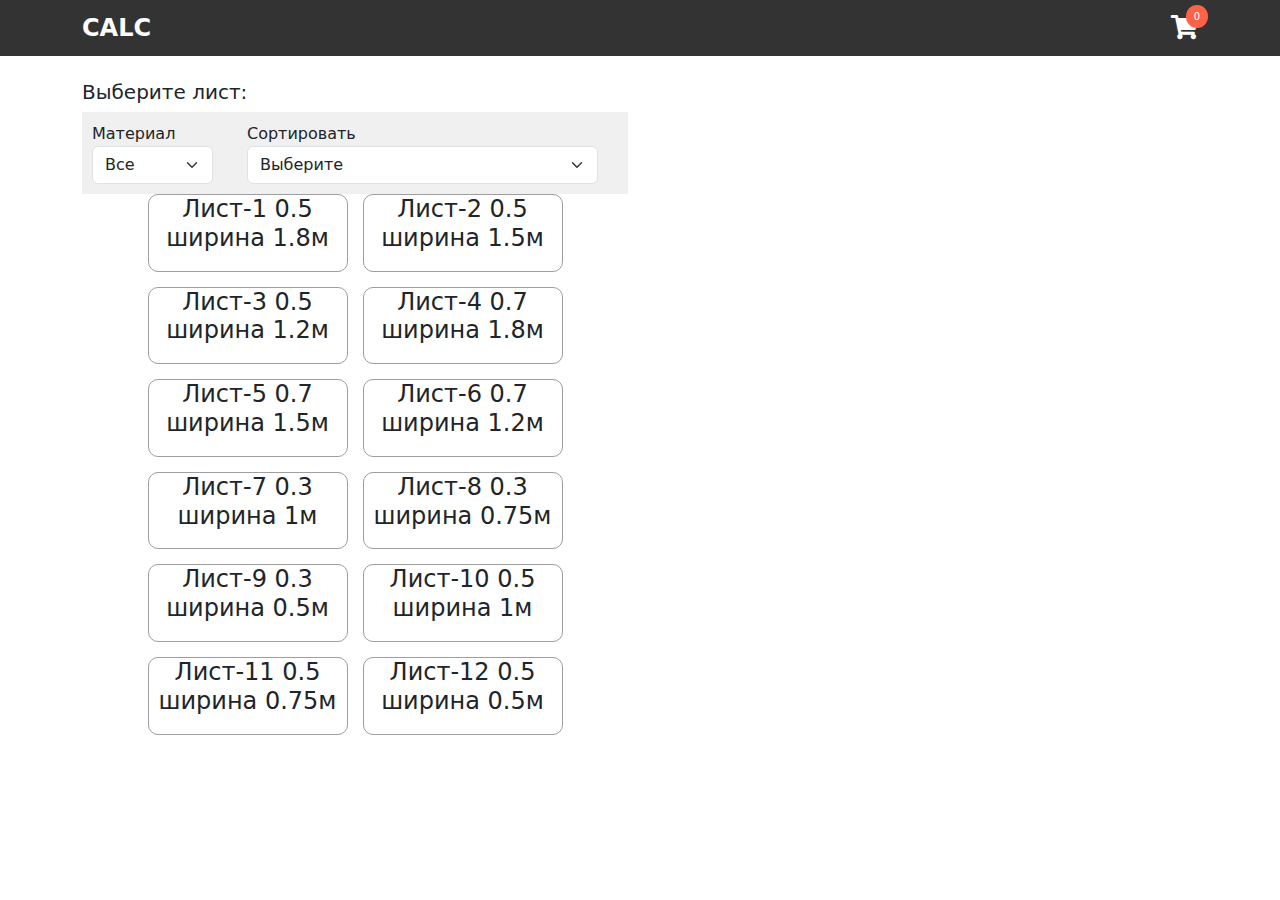
<file: index.html>
<!DOCTYPE html>
<html lang="ru">

<head>
    <meta charset="UTF-8">
    <meta name="viewport" content="width=device-width, initial-scale=1.0">
    <title>CALC</title>
    <link rel="stylesheet" href="https://cdn.jsdelivr.net/npm/bootstrap@5.2.3/dist/css/bootstrap.min.css">
    <link rel="stylesheet" href="https://cdnjs.cloudflare.com/ajax/libs/font-awesome/5.15.4/css/all.min.css">
    <link rel="stylesheet" href="css/style.css">
</head>

<body>
    <header>
        <div class="container">
            <div class="row">
                <div class="col-12 d-flex justify-content-between">
                    <div class="logo">
                        <a href="/index.html">CALC</a>
                    </div>
                    <div class="cart-icon">
                        <a href="/cart.html"><i class="fas fa-shopping-cart"></i></a>
                        <span class="cart-item-count">0</span>
                    </div>
                </div>
            </div>
        </div>
    </header>
    <div class="container mt-4">
        <div class="row">
            <div class=" col-sm-12 col-lg-6 col-md-12">
                <div id="materials" class=" mb-3">
                    <h5>Выберите лист:</h5>
                    <div class="filter">
                        <div class="filter-item">
                            <label for="">Материал</label>
                            <select class="form-select" name="filter-material" id="filter-material">
                                <option value="0">Все</option>
                            </select>
                        </div>
                        <div class="filter-item">
                            <label for="">Сортировать</label>
                            <select class="form-select" name="filter-sort" id="filter-sort">
                                <option value="0">Выберите</option>
                                <option value="priceB">По цене(от большей к меньшей)</option>
                                <option value="priceS">По цене(от меньшей к большей)</option>
                                <option value="widthB">По ширине(от большей к меньшей)</option>
                                <option value="widthS">По ширине(от меньшей к большей)</option>
                            </select>
                        </div>
                    </div>
                    <div class="line-catalog">
                    </div>
                </div>
                <div id="pipe" class="d-none  mb-3">
                    <h5>Выберите трубу:</h5>
                    <div class="line-catalog">
                    </div>
                </div>
                <div id="calculate" class="d-none ">
                    <div class="form-group">
                        <div>
                            <label for="width">Ширина</label>
                            <input type="number" class="form-control" id="width" value="">
                        </div>
                        <div>
                            <label for="length">Длина</label>
                            <input type="number" class="form-control" id="length" value="">
                        </div>
                        <div>
                            <select class="form-select" name="frame" id="frame">
                                <option value="0">Прочность</option>
                            </select>
                        </div>

                        <button id="calculateBtn" type="button" class="btn btn-danger">Рассчитать</button>
                    </div>
                </div>
            </div>
            <div class="col-sm-12 col-lg-6 col-md-12">
                <div id="result">
                </div>
                <button id="addCart" onclick="saveResult()" type="button" class="btn btn-danger d-none">Добавить в корзину</button>
            </div>
        </div>
    </div>
    <script src="https://code.jquery.com/jquery-3.7.1.min.js"></script>
    <script src="js/script.js"></script>
</body>

</html>
</file>
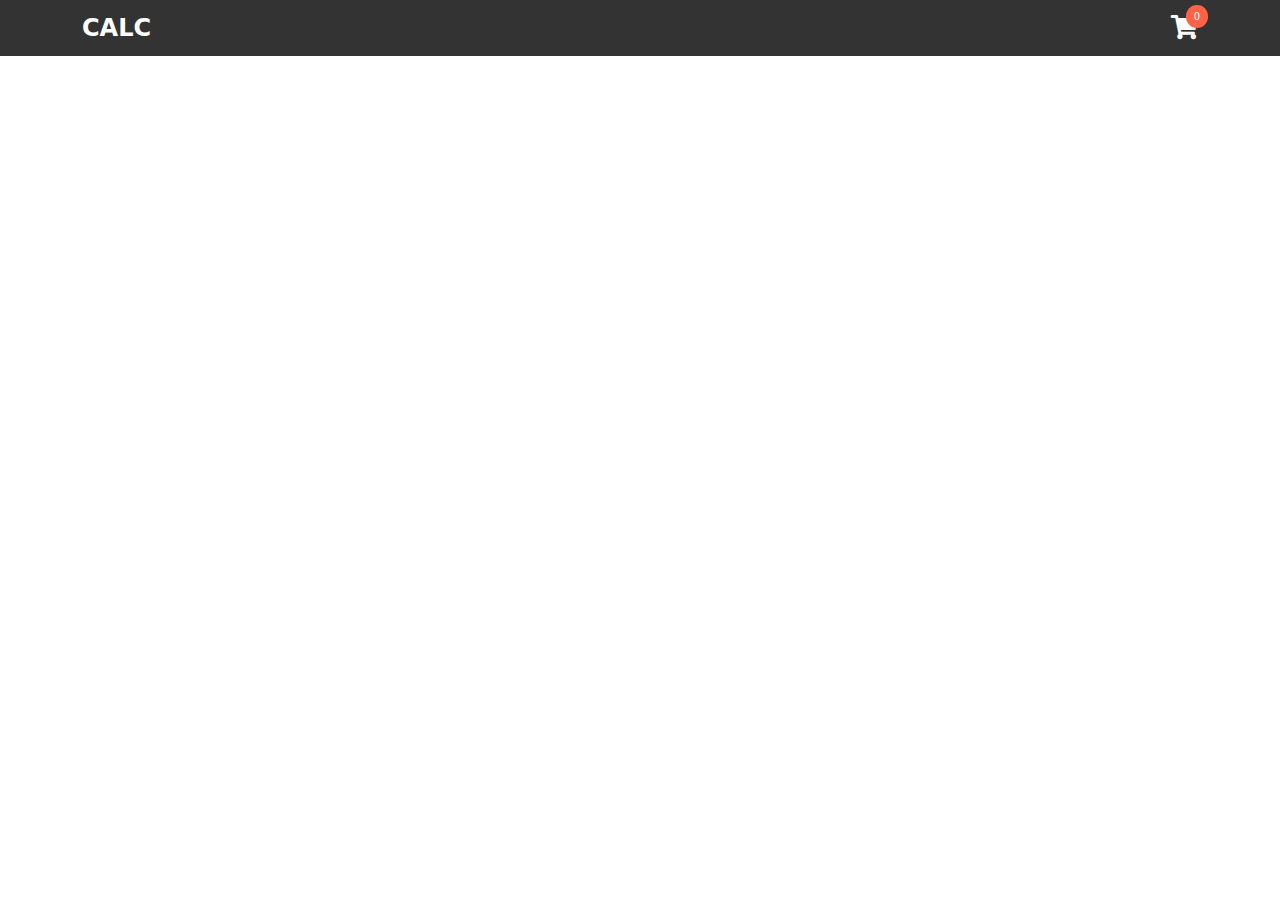
<file: cart.html>
<!DOCTYPE html>
<html lang="ru">

<head>
    <meta charset="UTF-8">
    <meta name="viewport" content="width=device-width, initial-scale=1.0">
    <title>CALC - Корзина</title>
    <link rel="stylesheet" href="https://cdn.jsdelivr.net/npm/bootstrap@5.2.3/dist/css/bootstrap.min.css">
    <link rel="stylesheet" href="https://cdnjs.cloudflare.com/ajax/libs/font-awesome/5.15.4/css/all.min.css">
    <link rel="stylesheet" href="css/style.css">
</head>

<body>
    <header>
        <div class="container">
            <div class="row">
                <div class="col-12 d-flex justify-content-between">
                    <div class="logo">
                        <a href="/index.html">CALC</a>
                    </div>
                    <div class="cart-icon">
                        <a href="/cart.html"><i class="fas fa-shopping-cart"></i></a>
                        <span class="cart-item-count">0</span>
                    </div>
                </div>
            </div>
        </div>
    </header>
    <div class="container mt-4">
        <div class="row">
            <div class="cart col-12">
            </div>
        </div>
    </div>
    <script src="https://code.jquery.com/jquery-3.7.1.min.js"></script>
    <script src="js/script.js"></script>
</body>

</html>
</file>
<file: css/style.css>
header {
    background-color: #333;
    padding: 10px 0;
    color: #fff;
}

a {
    font-size: 24px;
    font-weight: bold;
    color: #fff;
    text-decoration: none;
}

a:hover {
    color: #ff6347;
}

.cart-icon {
    font-size: 24px;
    color: #fff;
    cursor: pointer;
    transition: color 0.3s;
    position: relative;
}

.cart-icon:hover {
    color: #ff6347;
}

.cart-item-count {
    background-color: #ff6347;
    color: #fff;
    border-radius: 50%;
    padding: 4px 8px;
    font-size: 10px;
    position: absolute;
    top: -5px;
    right: -10px;

}


.card-catalog-wrapper {
    border: 1px solid rgb(158, 158, 158);
    height: fit-content;
    display: flex;
    flex-direction: column;
    align-items: center;
    gap: 15px;
    border-radius: 10px;
    transition: 0.3s linear;
    cursor: pointer;
    padding: 0 0 10px 0;
    max-width: 200px;
    width: 100%;
}

.card-catalog-wrapper_active {
    border-bottom: 6px solid red;
    box-shadow: 0 0 8px 2px rgba(0, 0, 0, 0.445);
    transition: 0.3s linear;
}

.card-catalog-wrapper:hover {
    box-shadow: 0 0 8px 2px rgba(0, 0, 0, 0.445);
    transition: 0.3s linear;
}

.wrapper-card-title {
    text-align: center;
}

.line-catalog {
    display: flex;
    flex-wrap: wrap;
    gap: 15px;
    justify-content: center;
    align-items: center;
    height: fit-content;
}

.form-group label {
    margin-left: 12px;
    margin-left: 15px;
    margin-top: -12px;
    position: absolute;
    background-color: white;
    border: 2px solid white;
}

.form-group input,
.form-group select {
    height: 50px;
}

.form-group div {
    margin-bottom: 20px;
}

.error {
    border: 1px solid red;
}

.error-message {
    color: red;
}

.filter {
    display: flex;
    justify-content: space-between;
    align-items: center;
    background-color: #f0f0f0;
    padding: 10px;
}


.filter-item {
    margin-right: 20px;
}
</file>
